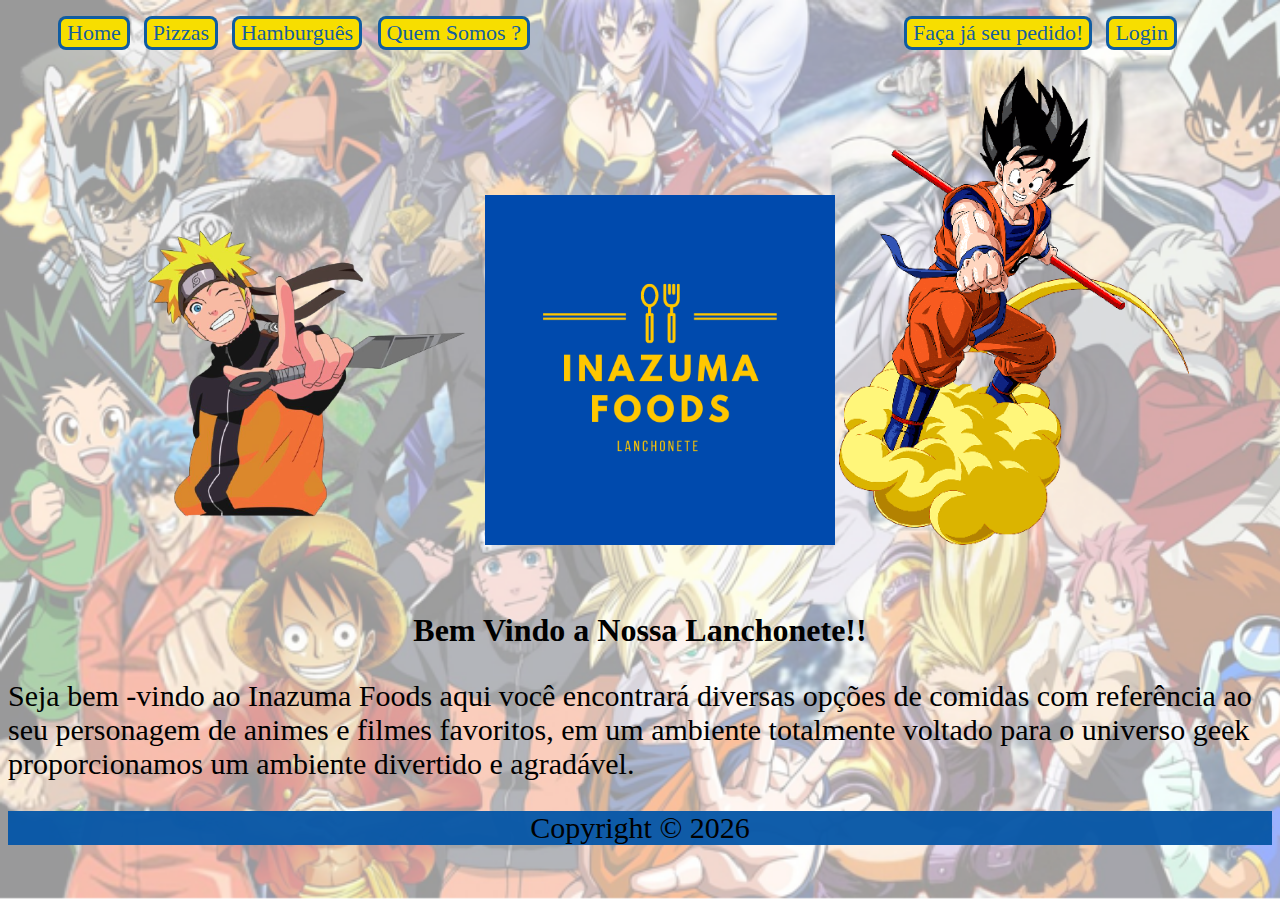
<file: index.html>
<!DOCTYPE html>
<html lang="pt-br">

<head>
    <meta charset="UTF-8">
    <meta http-equiv="X-UA-Compatible" content="IE=edge">
    <meta name="viewport" content="width=device-width, initial-scale=1.0">
    <link rel="shortcut icon" href="imagem/Inazuma Foods Logotipo.png">
    <title>Inazuma Foods</title>

    <link rel="stylesheet" href="styles/Index.css">
    <nav>
        <ul>
            <li><a href="index.html"><button>Home</button></a></li>
            <li><a href="pizzas.html"><button>Pizzas</button></a></li>
            <li><a href="hamburgues.html"><button>Hamburguês</button> </a></li>
            <li><a href="quemSomos.html"><button>Quem Somos ?</button></a></li>
            <ul class="bottonright">
                <li><a href="https://api.whatsapp.com/send?phone=5511976352771" target="_blank"> <button type="button" class="flash btn">Faça já seu pedido!</button></a></li>
                <li><a href="https://thiagoamorim11.github.io/login/"><button>Login</button></a>
                </li>
            </ul>
        </ul>
    </nav>
</head>

<body>
    <style>
        body {
            background-image: url("imagem/Capturar2.PNG");
            background-attachment: fixed;
            background-size: cover;


        }
    </style>

    <header>
        <nav>
            <ul>
                <img src="imagem/naruto.png" width="350" sizes="250">
                <img src="imagem/Inazuma Foods Logotipo.png" width="350" sizes="250">
                <img src="imagem/dragonball.png" width="350" sizes="250">
            </ul>
        </nav>


    </header>


    <main>
        <h1>Bem Vindo a Nossa Lanchonete!!</h1>
        <p>
            Seja bem -vindo ao Inazuma Foods aqui você encontrará diversas opções de comidas com referência ao
            seu personagem de animes e filmes favoritos,
            em um ambiente totalmente voltado para o universo geek proporcionamos um ambiente divertido e agradável.​

        </p>



    </main>

    <footer>
        <div class="footer">
            <p>
                Copyright &copy;
                <script>document.write(new Date().getFullYear());</script>
            </p>
        </div>


    </footer>

</body>

</html>
</file>
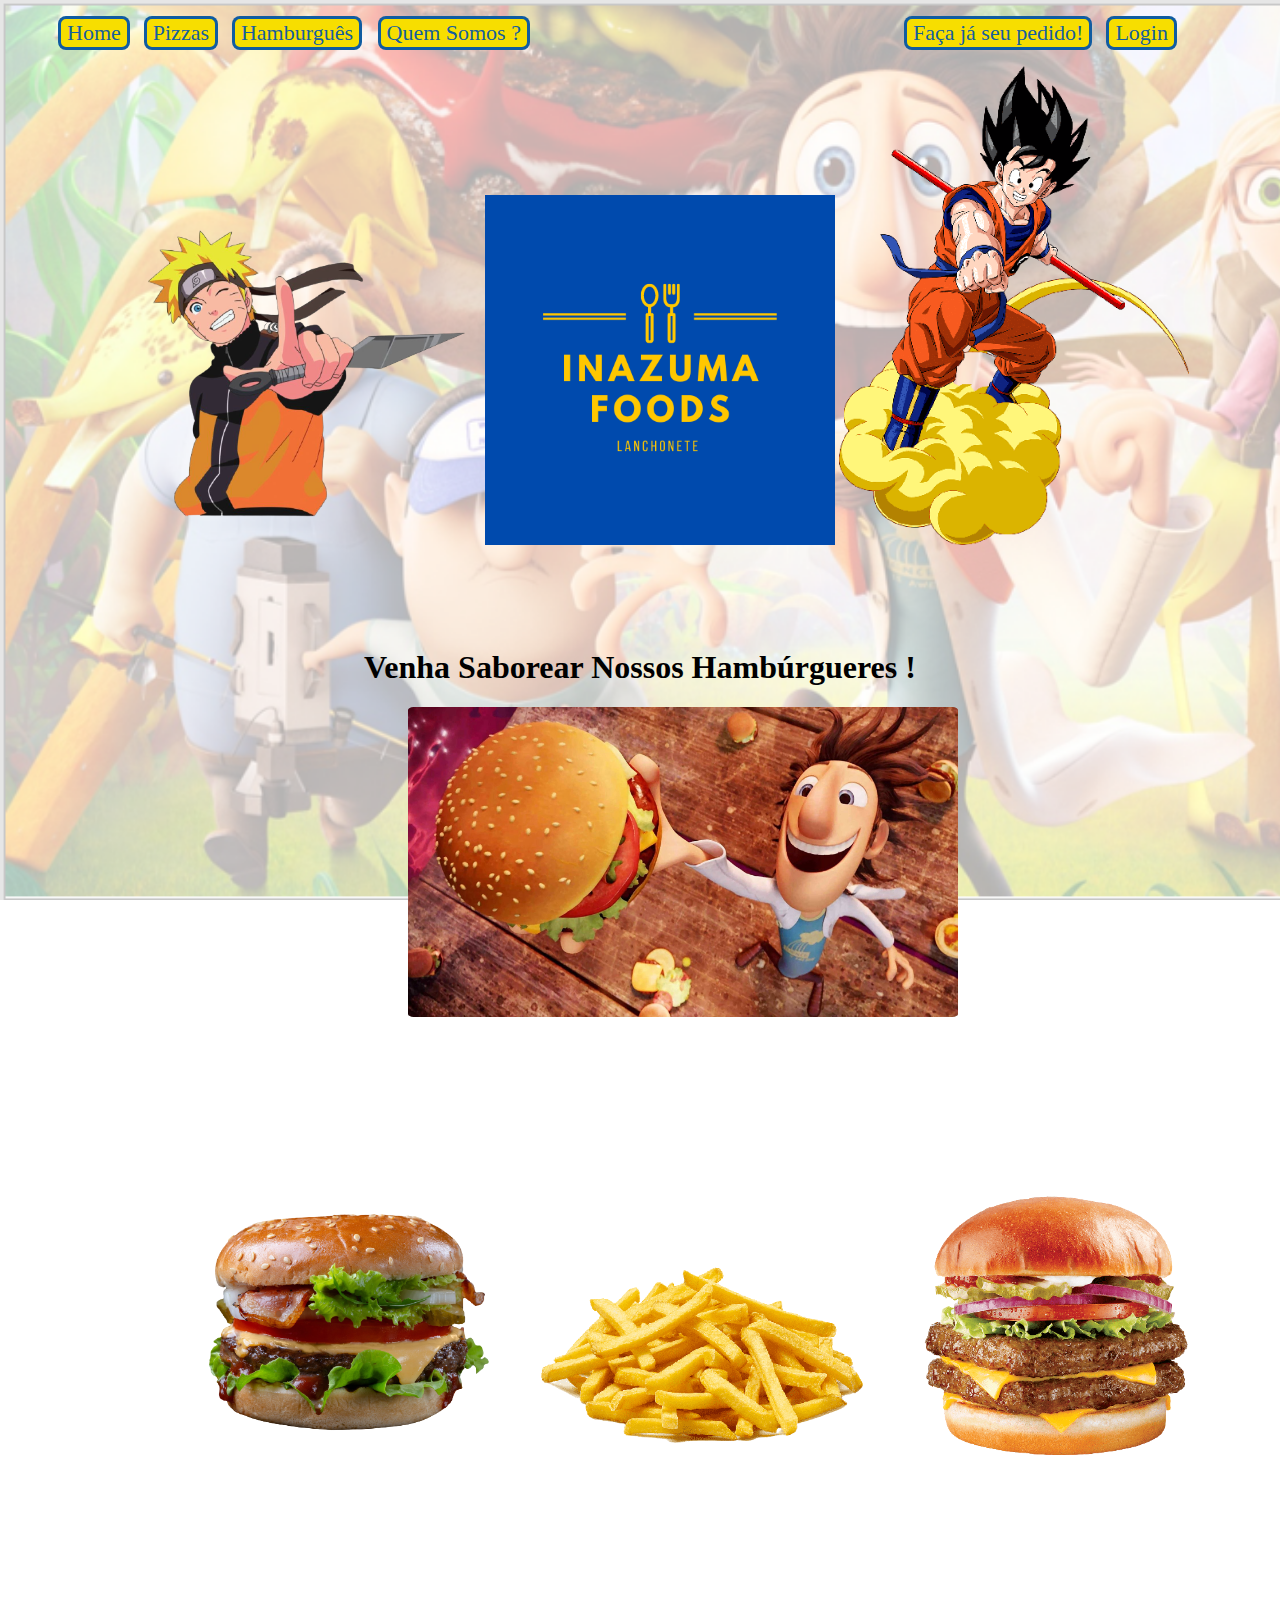
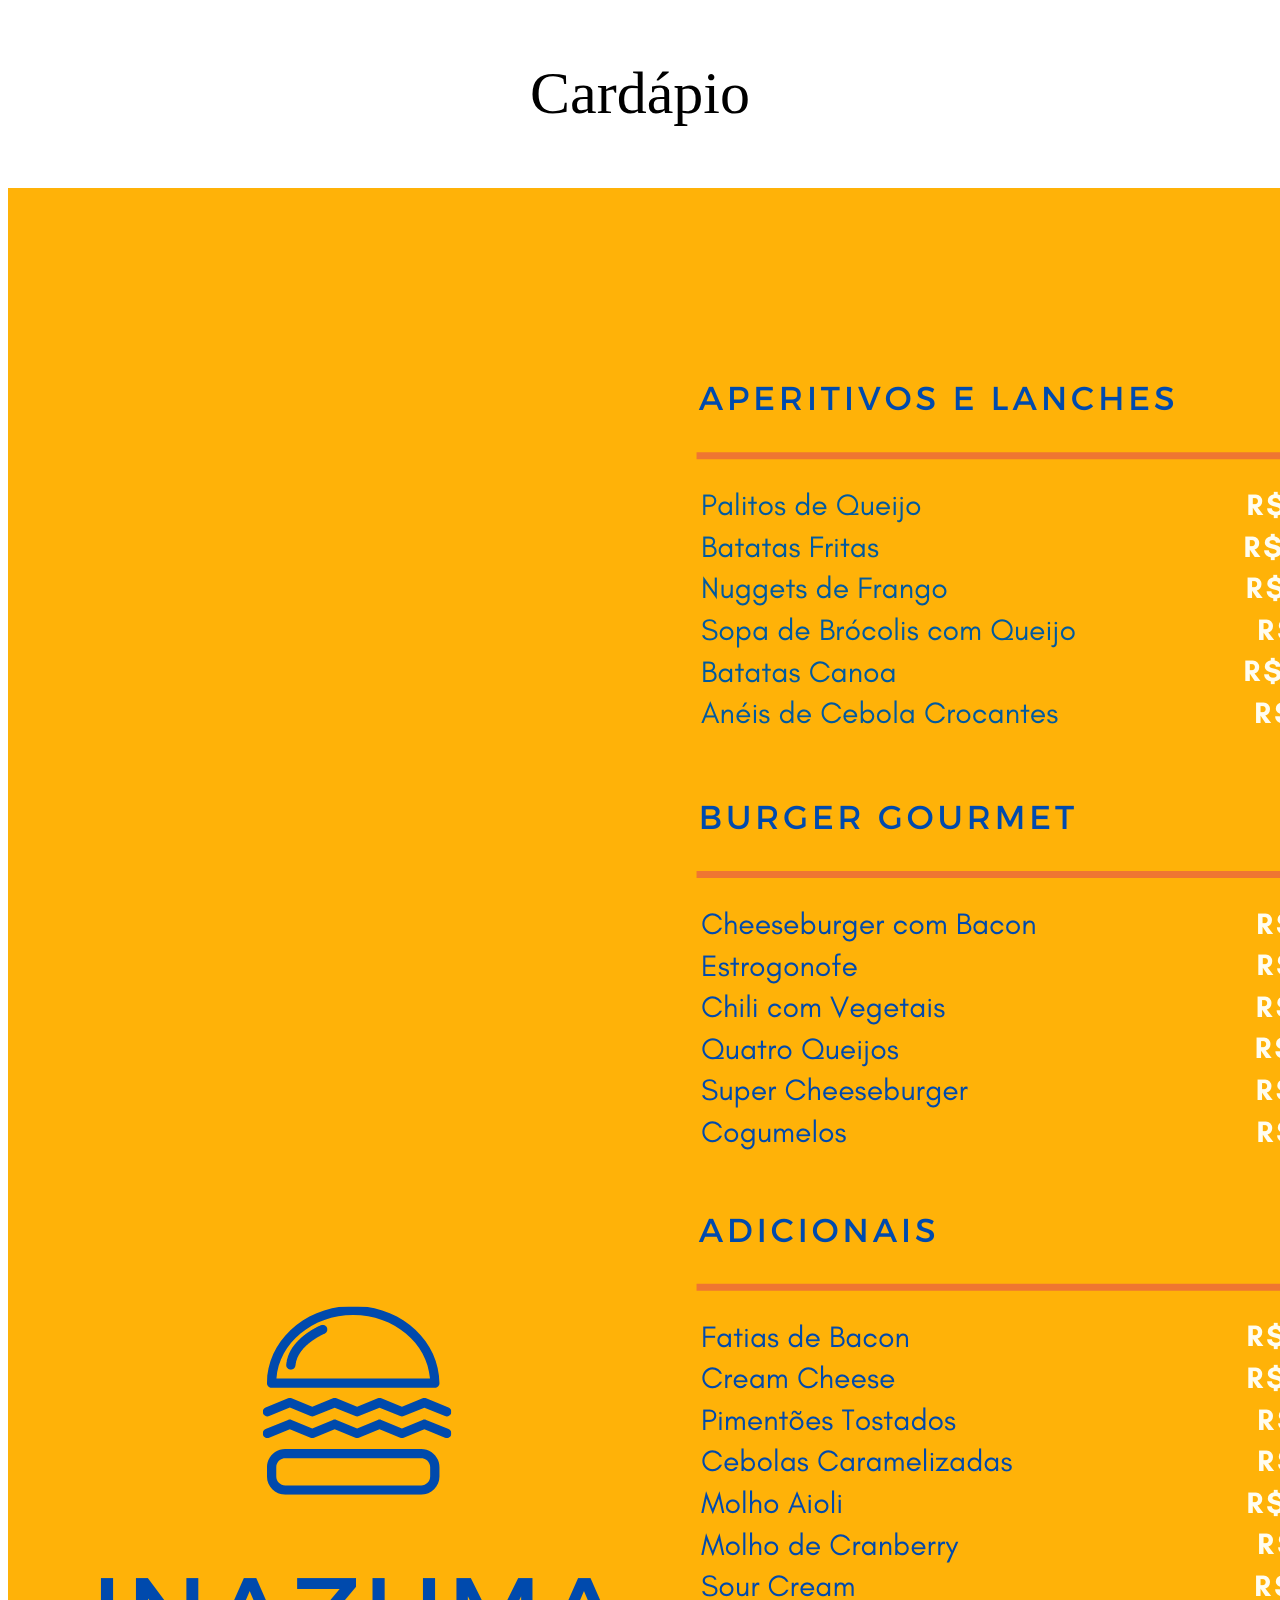
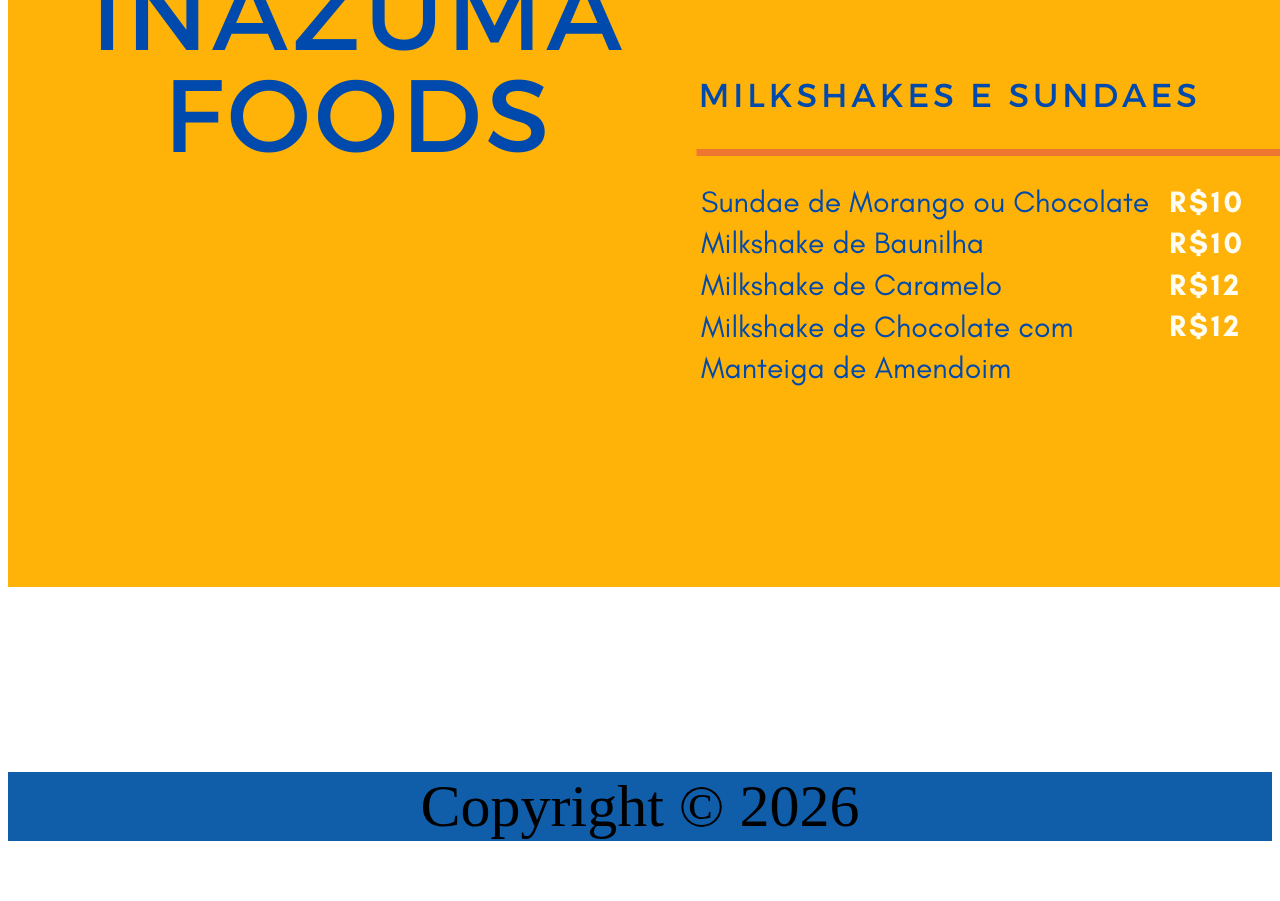
<file: hamburgues.html>
<!DOCTYPE html>
<html lang="pt-br">

<head>
    <meta charset="UTF-8">
    <meta http-equiv="X-UA-Compatible" content="IE=edge">
    <meta name="viewport" content="width=device-width, initial-scale=1.0">
    <link rel="shortcut icon" href="imagem/Inazuma Foods Logotipo.png">
    <title>Hamburguês</title>

    <link rel="stylesheet" href="styles/Hamburguer.css">

    <nav>
        <ul>
            <li><a href="index.html"><button>Home</button></a></li>
            <li><a href="pizzas.html"><button>Pizzas</button></a></li>
            <li><a href="hamburgues.html"><button>Hamburguês</button> </a></li>
            <li><a href="quemSomos.html"><button>Quem Somos ?</button></a></li>
            <ul class="bottonright">
                <li><a href="https://api.whatsapp.com/send?phone=5511976352771" target="_blank"> <button type="button" class="flash btn">Faça já seu pedido!</button></a></li>
                <li><a href="https://thiagoamorim11.github.io/login/"><button>Login</button></a>
                </li>
            </ul>
        </ul>
    </nav>

</head>

<body>
    <style>
        body {
            background-image: url("imagem/fundo.png");
            background-attachment: fixed;
            background-size: cover;

        }
    </style>


    <header>
        <nav>
            <ul>
                <img src="imagem/naruto.png" width="350" sizes="250">
                <img src="imagem/Inazuma Foods Logotipo.png" width="350" sizes="250">
                <img src="imagem/dragonball.png" width="350" sizes="250">
            </ul>
        </nav>
    </header>

    <main>
        <h1>Venha Saborear Nossos Hambúrgueres !</h1>
        <img src="imagem/hambuguer.jpg" id="flint" width="550" sizes="250">



        <div class="imagens">
            <img src="imagem/bacon.png" width="300" sizes="100">
            <img src="imagem/batatafrita.png" width="400" sizes="100">
            <img src="imagem/cheseburg.png" width="300" sizes="100">
        </div>


        <p>Cardápio</p>



        <div class="cardapio">
            <img src="imagem/Cardápio.png">

        </div>

    </main>


    <footer>

        <div class="footer">
            <p>
                Copyright &copy;
                <script>document.write(new Date().getFullYear());</script>
            </p>
        </div>





    </footer>

</body>

</html>
</file>
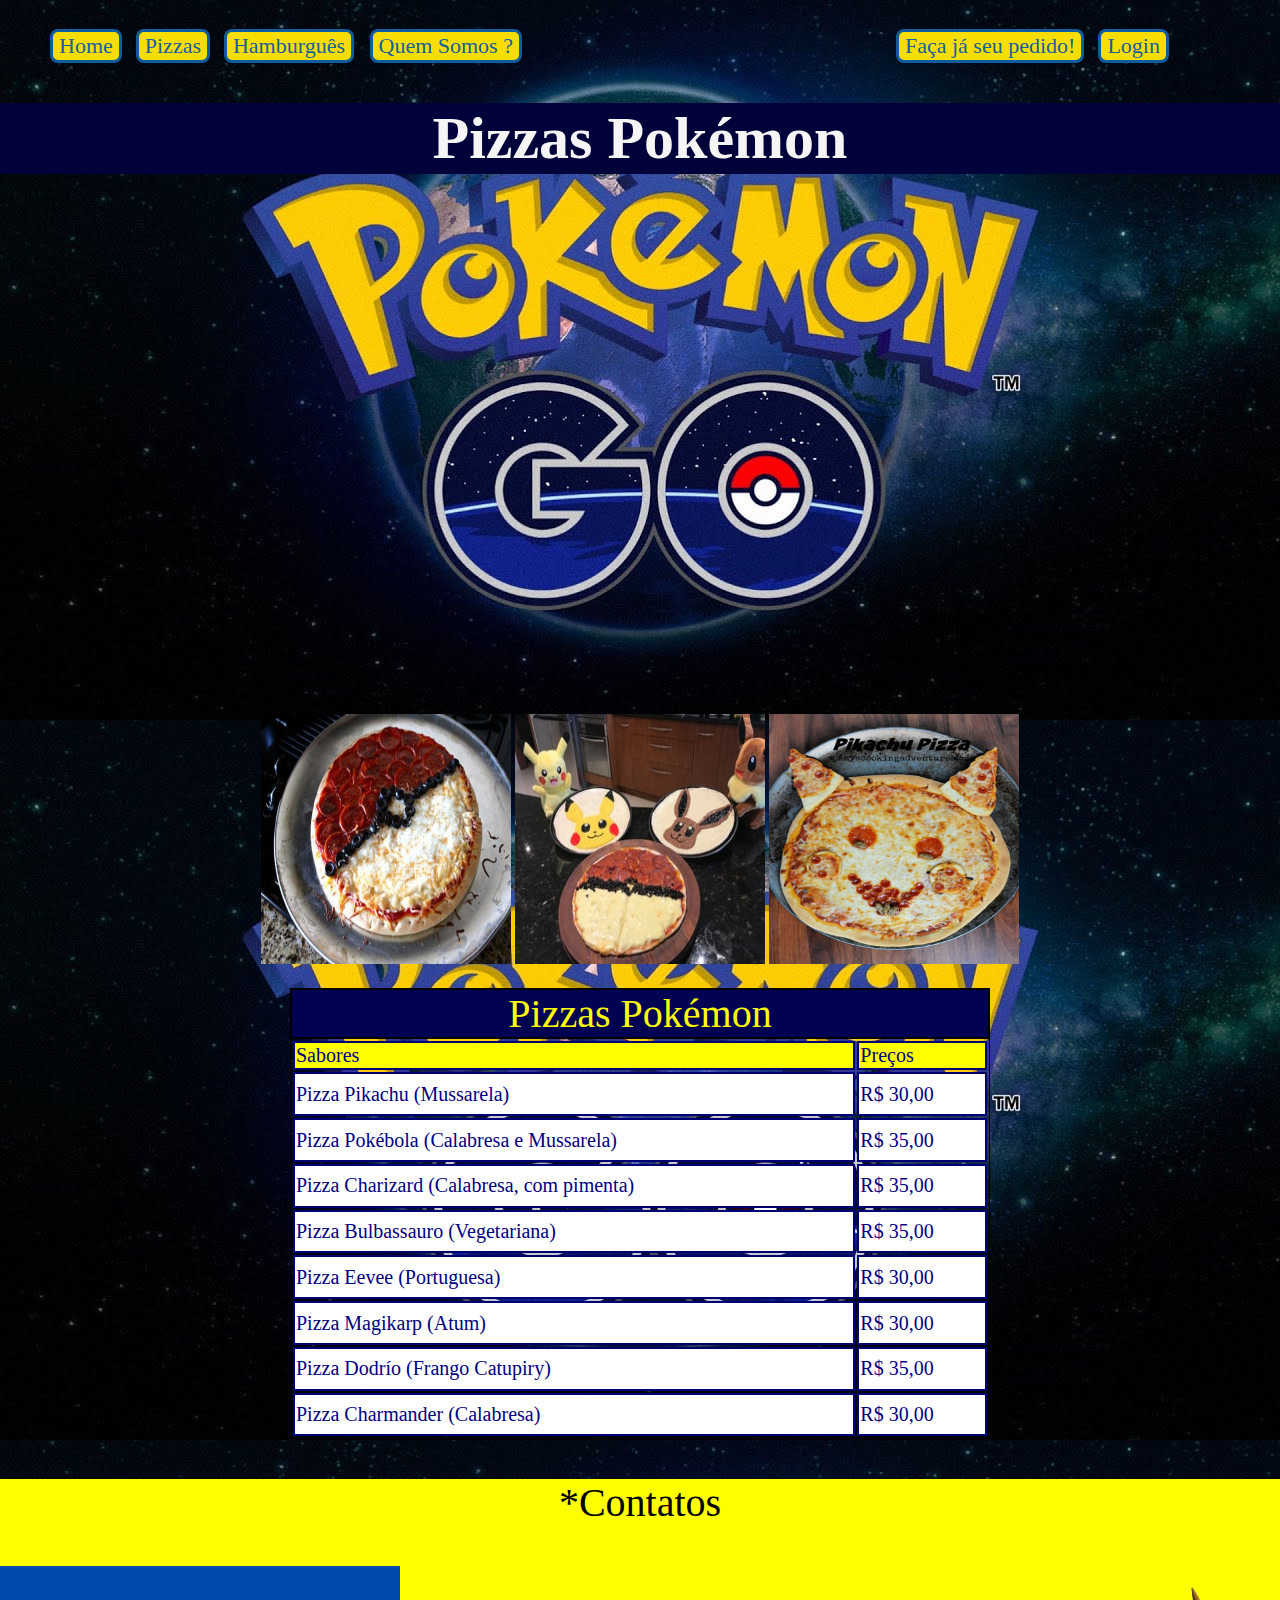
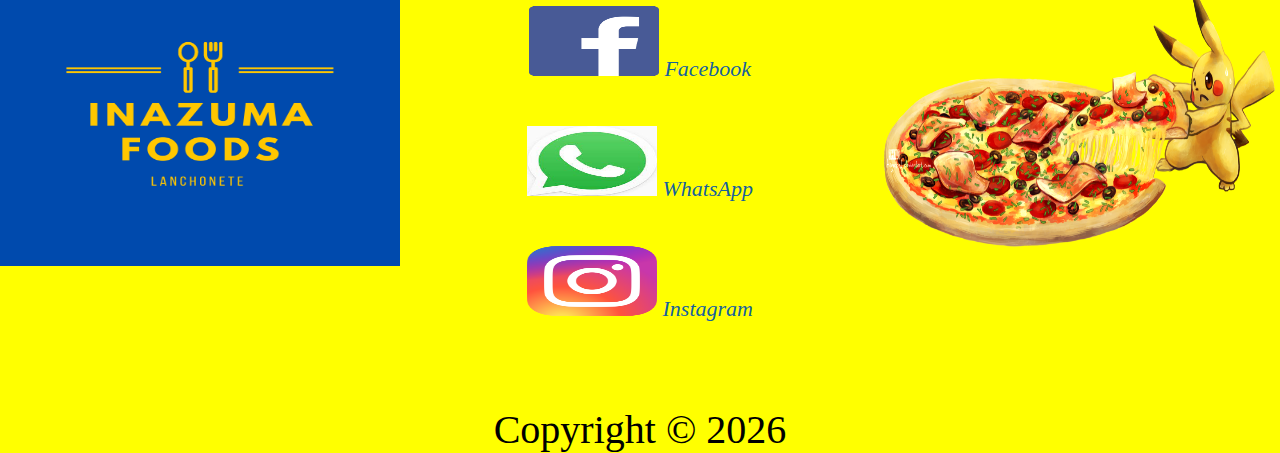
<file: pizzas.html>
<!DOCTYPE html>
<html lang="pt-br">

<head>
  <meta charset="UTF-8">
  <meta http-equiv="X-UA-Compatible" content="IE=edge">
  <meta name="viewport" content="width=device-width, initial-scale=1.0">
  <link rel="shortcut icon" href="imagem/Inazuma Foods Logotipo.png">
  <title>Pizzas</title>

  <link rel="stylesheet" href="styles/Pizzas.css">

  <nav>
    <ul>
        <li><a href="index.html"><button>Home</button></a></li>
        <li><a href="pizzas.html"><button>Pizzas</button></a></li>
        <li><a href="hamburgues.html"><button>Hamburguês</button> </a></li>
        <li><a href="quemSomos.html"><button>Quem Somos ?</button></a></li>
        <ul class="bottonright">
            <li><a href="https://api.whatsapp.com/send?phone=5511976352771" target="_blank"> <button type="button" class="flash btn">Faça já seu pedido!</button></a></li>
            <li><a href="https://thiagoamorim11.github.io/login/"><button>Login</button></a>
            </li>
        </ul>
    </ul>
</nav>

</head>

<body>



  <header>

    <h1>Pizzas Pokémon</h1>
  </header>


  <main>
    <div class="imagens">
      <img src="imagem/pizza.pokémon.jpg" width="250px" height="250px">
      <img src="imagem/pizzas.Pokémon.jpg" width="250px" height="250px">
      <img src="imagem/Pikachu Pizza.png" width="250px" height="250px">
    </div>

    <table>
      <caption>Pizzas Pokémon </caption>
      <thead>
        <tr>

          <td>Sabores</td>
          <td>Preços</td>

        </tr>
      </thead>
      <tbody>

        <tr>
          <td> Pizza Pikachu (Mussarela)</td>
          <td> R$ 30,00</td>
        </tr>
        <tr>
          <td>Pizza Pokébola (Calabresa e Mussarela)</td>
          <td>R$ 35,00</td>
        </tr>
        <tr>
          <td>Pizza Charizard (Calabresa, com pimenta)</td>
          <td>R$ 35,00</td>
        </tr>
        <tr>
          <td>Pizza Bulbassauro (Vegetariana) </td>
          <td>R$ 35,00</td>
        </tr>
        <tr>
          <td>Pizza Eevee (Portuguesa)</td>
          <td>R$ 30,00</td>
        </tr>
        <tr>
          <td>Pizza Magikarp (Atum) </td>
          <td>R$ 30,00</td>
        </tr>
        <tr>
          <td>Pizza Dodrío (Frango Catupiry) </td>
          <td>R$ 35,00</td>
        </tr>
        <tr>
          <td>Pizza Charmander (Calabresa) </td>
          <td>R$ 30,00</td>
        </tr>



      </tbody>
    </table>


  </main>

  <footer>

    <p>*Contatos</p>

    <div class="logos">
      <img src="imagem/Inazuma Foods Logotipo.png" alt="Inazuma" width="400px" height="300px" sizes="250px">
      <nav>
        <p><a href="https://www.facebook.com/" target="_blank"><img src="imagem/facebook.logo.png" width="130px" ;
              height="70px"><em> Facebook</em></a>
        <p><a href="https://www.whatsapp.com/" target="_blank"><img src="imagem/whatsapp.logo.jpg" width="130px" ;
              height="70px"><em> WhatsApp</em></a>
        <p><a href="https://www.instagram.com/" target="_blank"><img src="imagem/instagram.logo.png" width="130px" ;
              height="70px"><em> Instagram</em></a>


      </nav>

      <img src="imagem/pikachu.logo.png" alt="pikachu" width="400px" height="300px">

    </div>



    <div class="footer">
      <p>
         Copyright &copy;
        <script>document.write(new Date().getFullYear());</script>
      </p>
    </div>



  </footer>

</body>

</html>
</file>
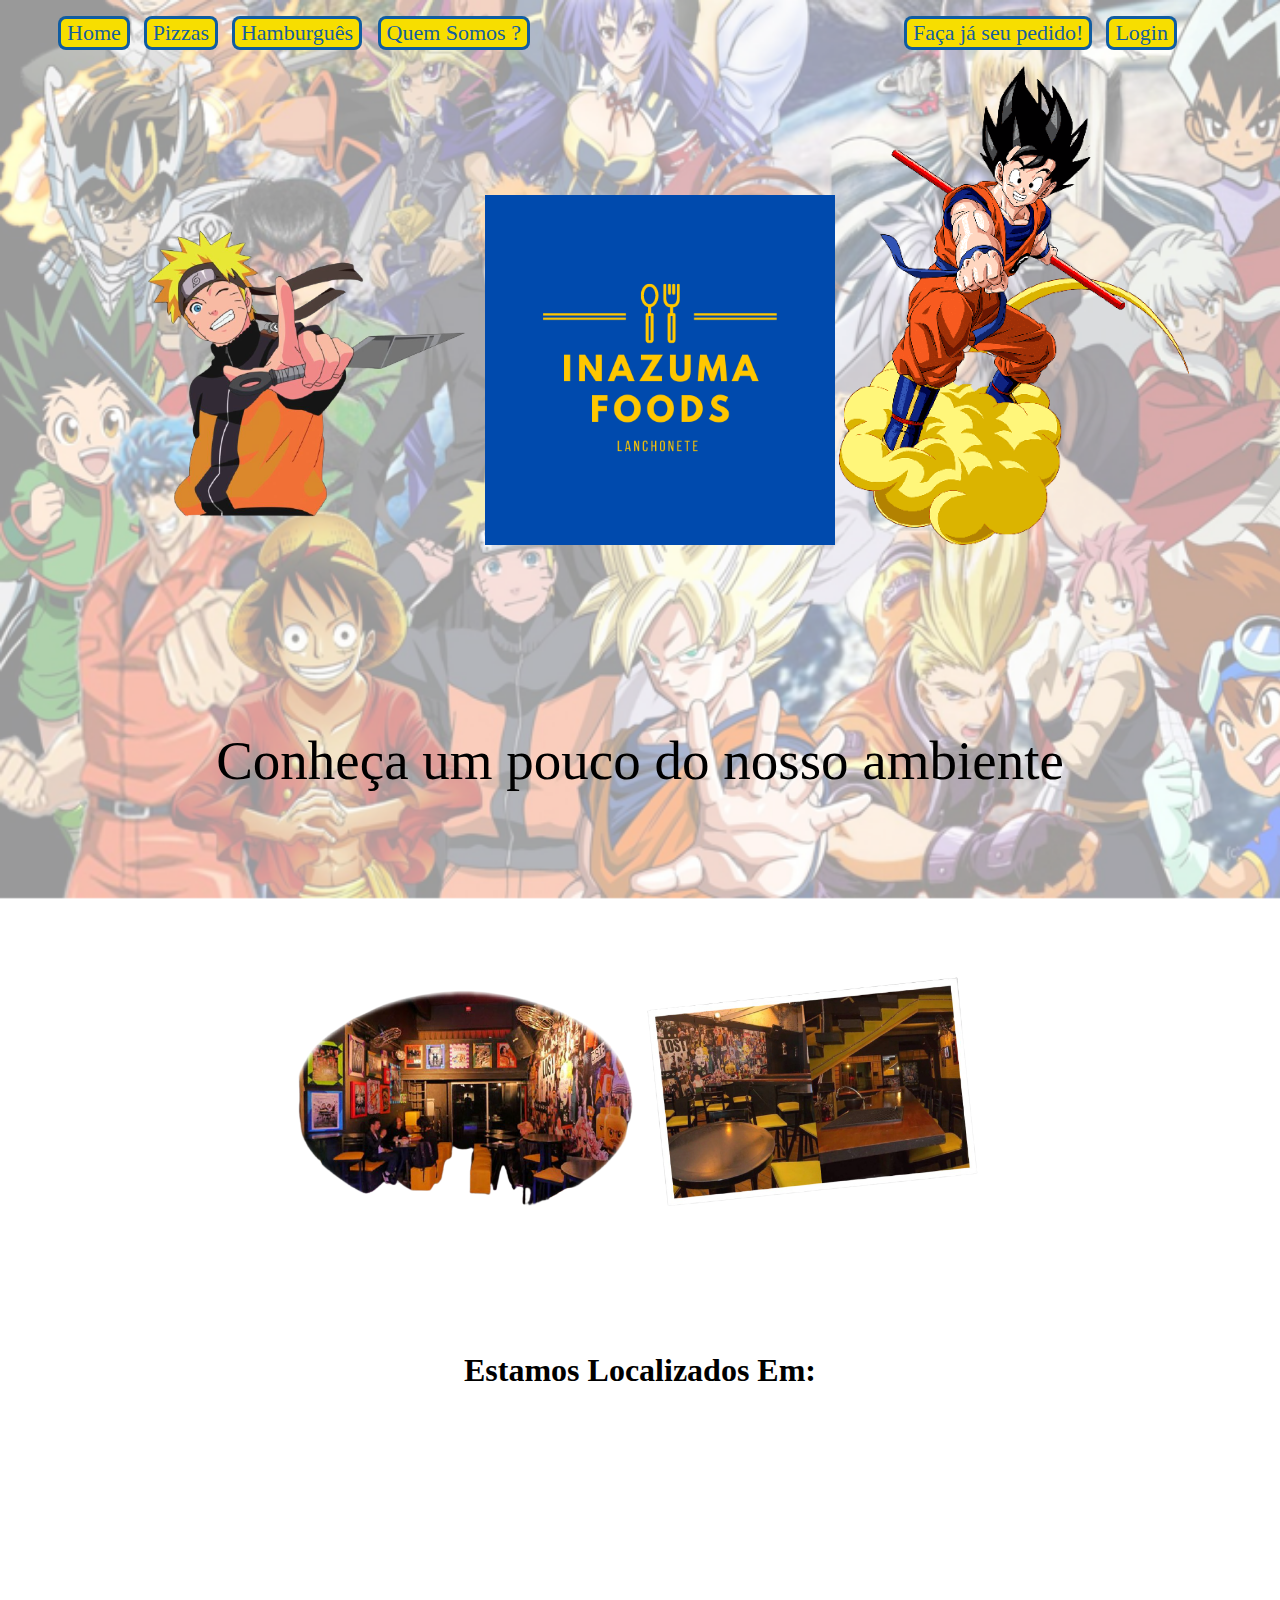
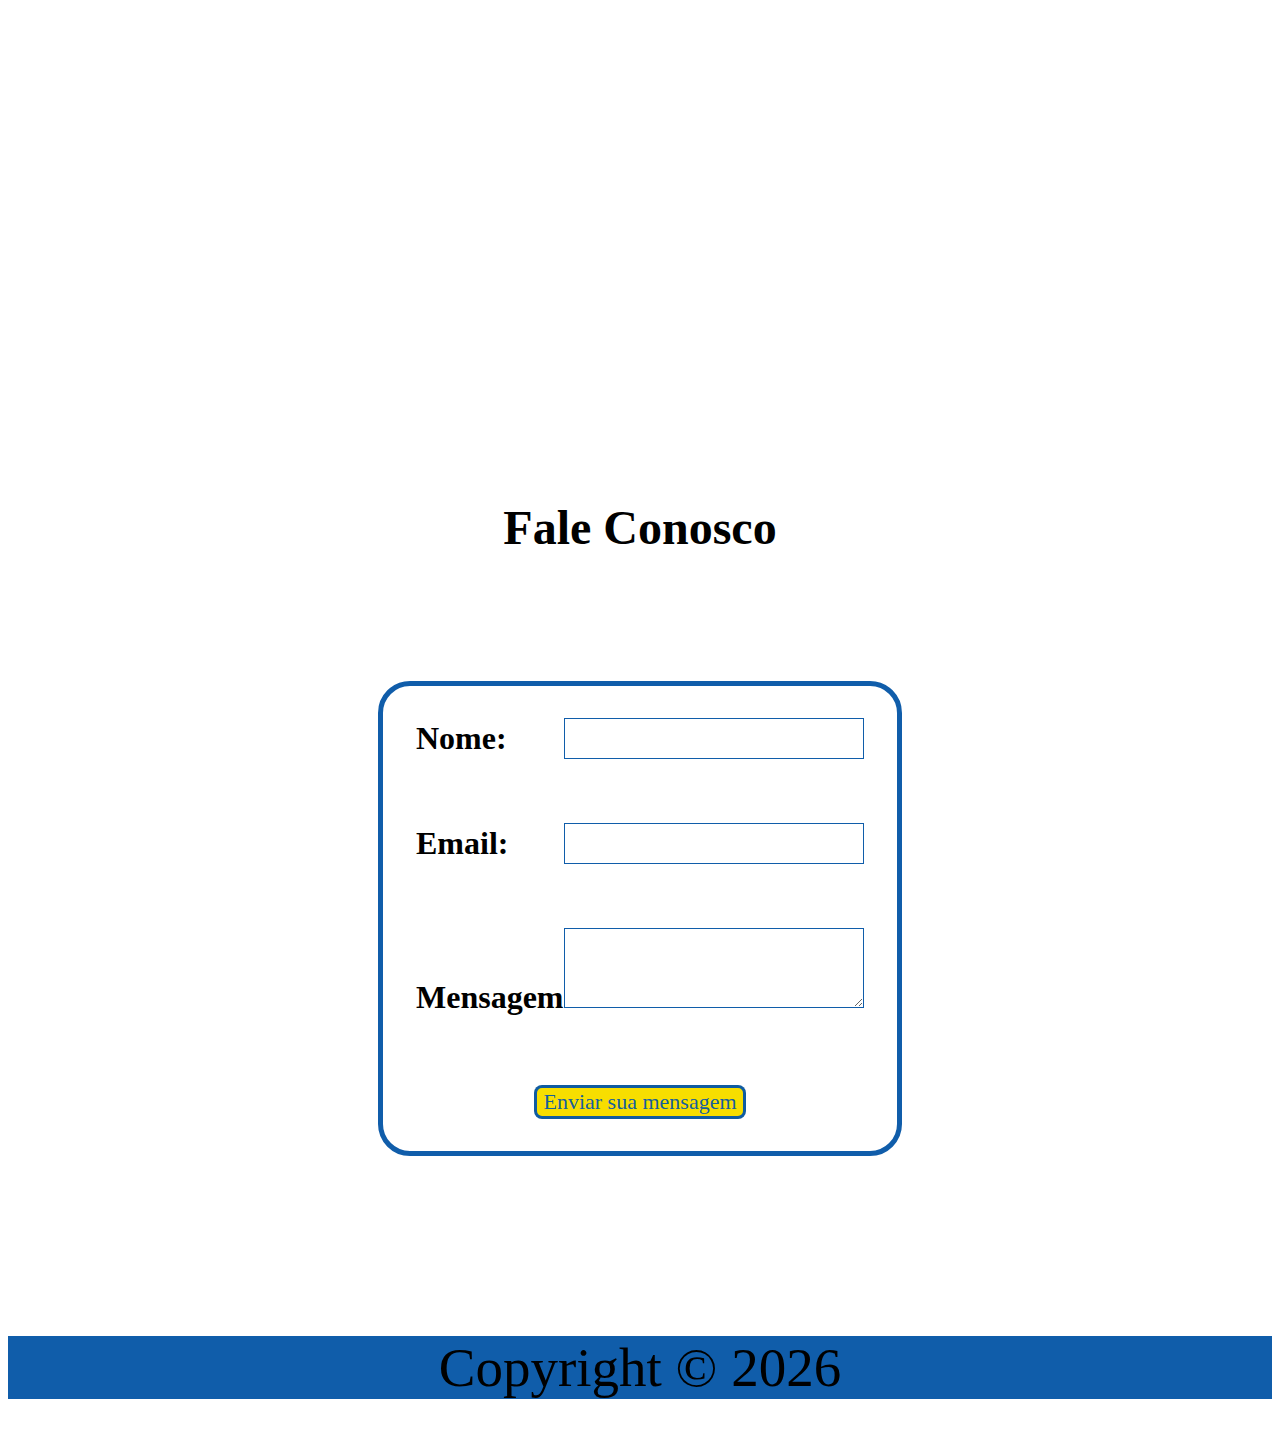
<file: quemSomos.html>
<!DOCTYPE html>
<html lang="pt-br">

<body>

    <head>
        <meta charset="UTF-8">
        <meta http-equiv="X-UA-Compatible" content="IE=edge">
        <meta name="viewport" content="width=device-width, initial-scale=1.0">
        <link rel="shortcut icon" href="imagem/Inazuma Foods Logotipo.png">
        <title>Quem Somos ?</title>

        <link rel="stylesheet" href="styles/QuemSomos.css">

        <nav>
            <ul>
                <li><a href="index.html"><button>Home</button></a></li>
                <li><a href="pizzas.html"><button>Pizzas</button></a></li>
                <li><a href="hamburgues.html"><button>Hamburguês</button> </a></li>
                <li><a href="quemSomos.html"><button>Quem Somos ?</button></a></li>
                <ul class="bottonright">
                    <li><a href="https://api.whatsapp.com/send?phone=5511976352771" target="_blank"> <button type="button" class="flash btn">Faça já seu pedido!</button></a></li>
                    <li><a href="https://thiagoamorim11.github.io/login/"><button>Login</button></a>
                    </li>
                </ul>
            </ul>
        </nav>
    </head>


    <style>
        body {
            background-image: url("imagem/Capturar2.PNG");
            background-attachment: fixed;
            background-size: cover;

        }
    </style>

    <header>
        <nav>
            <ul>
                <img src="imagem/naruto.png" width="350" sizes="250">
                <img src="imagem/Inazuma Foods Logotipo.png" width="350" sizes="250">
                <img src="imagem/dragonball.png" width="350" sizes="250">
            </ul>
        </nav>
    </header>


    <main>

        <p>Conheça um pouco do nosso ambiente</p>


        <div class="ambiente">
            <img src="imagem/Imagem1.png" width="350" sizes="250">
            <img src="imagem/Imagem2.png" width="350" sizes="250">
        </div>




        <h1>Estamos Localizados Em:<h1>



                <div class="localizacao">
                    <iframe
                        src="https://www.google.com/maps/embed?pb=!1m18!1m12!1m3!1d3657.065830118968!2d-46.65298398538374!3d-23.566079067650808!2m3!1f0!2f0!3f0!3m2!1i1024!2i768!4f13.1!3m3!1m2!1s0x94ce59c8da0aa315%3A0xd59f9431f2c9776a!2sAv.%20Paulista%20-%20Bela%20Vista%2C%20S%C3%A3o%20Paulo%20-%20SP!5e0!3m2!1spt-BR!2sbr!4v1620950485929!5m2!1spt-BR!2sbr"
                        width="600" height="450" style="border:0;" allowfullscreen="" loading="lazy"></iframe>

                </div>

            <div class="faleconosco">
                    <h2>Fale Conosco</h2>
            </div>




                <form action="Fale Conosco" method="post">
                    <div>
                        <label for="name">Nome:</label>
                        <input type="text" id="name" />
                    </div>
                    <div>
                        <label for="mail">Email:</label>
                        <input type="email" id="mail" />
                    </div>
                    <div>
                        <label for="msg">Mensagem:</label>
                        <textarea id="msg"></textarea>
                    </div>
                    <div class="button">
                        <button type="submit">Enviar sua mensagem</button>
                    </div>

                </form>





    </main>

    <footer>
        <div class="footer">
            <p>
                Copyright &copy;
                <script>document.write(new Date().getFullYear());</script>
            </p>
        </div>







    </footer>
</body>

</html>
</file>
<file: styles/Index.css>
body{

    
}

header{
text-align: center;
    
}


.bottonright{

    display: inline;
    margin: 0px 0px 0px 320px;

}

nav li{
    display: inline;
    margin: 0px 0px 0px 10px;

  
    }
    
nav a {
    font-size: 22px;
    text-decoration:none;
    font-family:Cooper Black;
    color:rgba(7, 87, 167, 0.966);
    }

button{

        background-color: rgb(247, 222, 0);
        text-align: right;
        font-family:Cooper Black;
        color:rgba(7, 87, 167, 0.966);
        font-size: 22px;
        border-color: gray;
        transition-duration: 0.4s;
        border-radius: 8px;
        border: 3px solid rgba(7, 87, 167, 0.966);
        }
        button:hover{
        background-color:rgba(7, 87, 167, 0.966);
        color: rgb(247, 222, 0);
        }


h1{

text-align: center;
margin-top: 5%;

}




p{

            font-size: 30px;
            color: black;
            font-style:normal;
            font-family: 'Trebuchet MS';
            }




footer{
        text-align: center;
        margin: auto;
        background-color: rgba(7, 87, 167, 0.966);
             
            }

        }

        .btn{
            background: #e52325;
            border: none;
            color: #fff;
            padding: 5px 10px;
            border-radius: 3px;
        }
        
        
        .flash{
            animation-name: flash;
            animation-duration: 1s;
            animation-iteration-count: infinite;
        }
        
        @keyframes flash {
            0%{
                background: #e52325;
                padding: 5px 10px;
            }
        50%{
            background: #660002;
            padding: 10px 15px;
        }
        100%{
            background: #e52325;
            padding: 5px 10px;
          }
        
        }
</file>
<file: styles/Hamburguer.css>
body{



}

header{
    text-align: center;
    
        
    }
    
.bottonright{

        display: inline;
        margin: 0px 0px 0px 320px;

}
    
nav li{
        display: inline;
        margin: 0 0 0 10px;
        align-items:unset;
        }
        
nav a {
        font-size: 22px;
        text-decoration:none;
        font-family:Cooper Black;
        color:rgba(7, 87, 167, 0.966);
        }
    
button{
    
            background-color: rgb(247, 222, 0);
            font-family:Cooper Black;
            color:rgba(7, 87, 167, 0.966);
            font-size: 22px;
            border-color: gray;
            transition-duration: 0.4s;
            border-radius: 8px;
            border: 3px solid rgba(7, 87, 167, 0.966);
            }
            button:hover{
            background-color:rgba(7, 87, 167, 0.966);
            color: rgb(247, 222, 0);
            }

h1{
text-align: center;
margin-top: 100px;

} 




#flint{
margin-left: 400px;
border-radius: 1%;


}   

.imagens{
margin-top: 150px;
margin-left: 190px;

}

p{

text-align: center;
margin-top: 180px;
font-size: 60px;


}





                     
footer{
    text-align: center;
    margin: auto;
    background-color: rgba(7, 87, 167, 0.966);
         
        }
    }


        .btn{
            background: #e52325;
            border: none;
            color: #fff;
            padding: 5px 10px;
            border-radius: 3px;
        }
        
        
        .flash{
            animation-name: flash;
            animation-duration: 1s;
            animation-iteration-count: infinite;
        }
        
        @keyframes flash {
            0%{
                background: #e52325;
                padding: 5px 10px;
            }
        50%{
            background: #660002;
            padding: 10px 15px;
        }
        100%{
            background: #e52325;
            padding: 5px 10px;
          }
        
        }
</file>
<file: styles/Pizzas.css>
html {
     background-image: url("../imagem/Pokémon.pizzas.jpg");
     width: 100vw;
     height: 130vh;
     margin: 0px;
     border: 0px;
     background-size:contain;
     
}

body {
    
     margin-top: 0px;
     margin: 0px;
     border: 0px;

}

header {

     font-family: Georgia, 'Times New Roman', Times, serif;
     font-size: large;
              
}


.bottonright{

     display: inline;
     margin: 0px 0px 0px 320px;
}


nav li{

     display: inline;
     margin: 0 0 0 10px;
     align-items:unset;

}

      
nav a {

     font-size: 22px;
     text-decoration:none;
     font-family:Cooper Black;
     color:rgba(7, 87, 167, 0.966);

}


button{

     background-color: rgb(247, 222, 0);
     font-family:Cooper Black;
     color:rgba(7, 87, 167, 0.966);
     font-size: 22px;
     border-color: gray;
     transition-duration: 0.4s;
     border-radius: 8px;
     border: 3px solid rgba(7, 87, 167, 0.966);
}

button:hover{

     background-color:rgba(7, 87, 167, 0.966);
     color: rgb(247, 222, 0);

}

main {

     padding-top: 250px;

}

footer {

      background-color:rgb(255, 255, 0);
     font-family: 'Times New Roman', Times, serif;
     font-size: 20px;
     color: whitesmoke;
     align-items:center;
     margin: 0px;
     border: 0px;
     padding: auto;
     text-align: center;
         
}

h1 {

     font-size: 60px;
     color: whitesmoke;
     font-family: Georgia, 'Times New Roman', Times, serif;
     text-align: center;
     padding: 1px;
     background-color: rgb(2, 2, 58);

}


h2{

     text-align: left;

}

p {

     font-size: 40px;
     font-family: 'Times New Roman', Times, serif;
     color:black;
}

li {

     font-size: 40px;
     font-family: 'Times New Roman', Times, serif;
     color:white;
     padding-top: 20px 10px;
     
}

.logos {
    
     display: flex;
     justify-content: space-between;

}    

table {
     width: 700px;
     height: 400px;
     margin: 0 auto;
     border-bottom: 1px solid black;
     border-left: 1px solid black;
     border-right: 1px solid black;
    
}

caption {

     border: 2px solid black;
     font-size: 40px;
     font-family: 'Times New Roman', Times, serif;
     color: rgb(255, 255, 1);
     background-color: rgb(2, 2, 83)
    
}

td, tr {

     border: 2px solid rgb(0, 0, 117);
     color: rgb(0, 0, 131);
     text-align: center;
     font-size: 20px;
     text-align: justify;

}

thead {
     font-size: 30px;
     font-family: 'Times New Roman', Times, serif;
     background-color: yellow;
     text-align: center;
    
}

tbody { 

     background-color: white;
 
}

.imagens {
    
     text-align: center;
     padding: 20px;
     padding-top: 250px;

}
}


.btn{
     background: #e52325;
     border: none;
     color: #fff;
     padding: 5px 10px;
     border-radius: 3px;
 }
 
 
 .flash{
     animation-name: flash;
     animation-duration: 1s;
     animation-iteration-count: infinite;
 }
 
 @keyframes flash {
     0%{
         background: #e52325;
         padding: 5px 10px;
     }
 50%{
     background: #660002;
     padding: 10px 15px;
 }
 100%{
     background: #e52325;
     padding: 5px 10px;
   }
 
 }
</file>
<file: styles/QuemSomos.css>
body{


    
}

header{
text-align: center;
    
}

.bottonright{

    display: inline;
    margin: 0px 0px 0px 320px;
}


nav li{
    display: inline;
    margin: 0 0 0 10px;
    align-items:unset;
    }
    
nav a {
    font-size: 22px;
    text-decoration:none;
    font-family:Cooper Black;
    color:rgba(7, 87, 167, 0.966);
    }

button{

        background-color: rgb(247, 222, 0);
        font-family:Cooper Black;
        color:rgba(7, 87, 167, 0.966);
        font-size: 22px;
        border-color: gray;
        transition-duration: 0.4s;
        border-radius: 8px;
        border: 3px solid rgba(7, 87, 167, 0.966);
        }
        button:hover{
        background-color:rgba(7, 87, 167, 0.966);
        color: rgb(247, 222, 0);
        }



p{

    text-align: center;
    margin-top: 180px;
    font-size: 55px;


}


.ambiente{

    margin-top: 180px;
    text-align: center;



}

h1{

text-align: center;
margin-top: 10%;

}

.localizacao{
margin-top: 10%;
text-align: center;



}


.faleconosco{
    margin-top: 10%;


}

  


form {
  
    margin: 10% auto;
    width: 450px;
    padding: 1em;
    border: 5px solid rgba(7, 87, 167, 0.966);;
    border-radius: 1em;
}

form div + div {
    margin-top: 2em;
}

label {
    
    display: inline-block;
    width: 140px;
    text-align: left;
}

input, textarea {

    font: 1em sans-serif;
    width: 300px;
    -moz-box-sizing: border-box;
    box-sizing: border-box;
    border: 1px solid rgb(7, 87,167,0.966 );
}




footer{
text-align: center;
margin: auto;
background-color: rgba(7, 87, 167, 0.966);
                 
        }
            
        }

        .btn{
            background: #e52325;
            border: none;
            color: #fff;
            padding: 5px 10px;
            border-radius: 3px;
        }
        
        
        .flash{
            animation-name: flash;
            animation-duration: 1s;
            animation-iteration-count: infinite;
        }
        
        @keyframes flash {
            0%{
                background: #e52325;
                padding: 5px 10px;
            }
        50%{
            background: #660002;
            padding: 10px 15px;
        }
        100%{
            background: #e52325;
            padding: 5px 10px;
          }
        
        }
</file>
